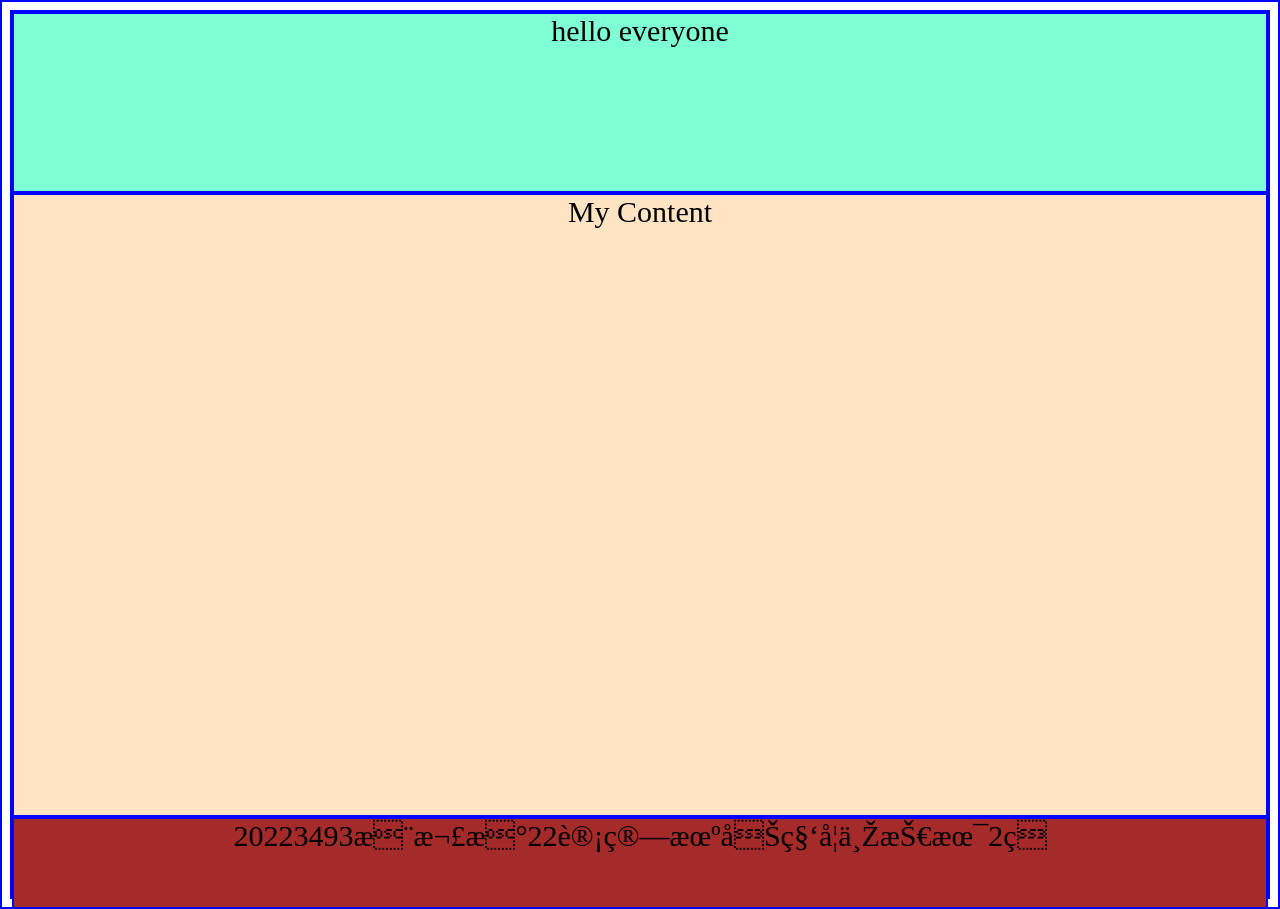
<file: index.html>
<!DOCTYPE html>

<html lang="en" xmlns="http://www.w3.org/1999/xhtml">
<head>
    <meta charset="utf 8" />
    <meta name="viewport" content="width=device width, initial scale=1.0">
    <title>hello</title>
    <style>
        * {
            border: 7px solid blue;
            font-size: 30px;
            text-align: center;
        }

        * {
            border: 2px solid blue;
        }

        header {
            height: 20%;
            background-color: aquamarine;
        }

        main {
            height: 70%;
            background-color: bisque;
        }

        footer {
            height: 10%;
            background-color: brown;
        }
    </style>
    
</head>
<body>
     <header>
        hello everyone
    </header>
     <main>
         My Content       
    </main>
     <footer>
         20223493杨欣杰22计算机及科学与技术2班     
    </footer>  
    <script>
        let myBody = document.querySelector('body');
        myBody.style.height = innerHeight - 15 + 'px';

 </script>
</body>
</html>
</file>
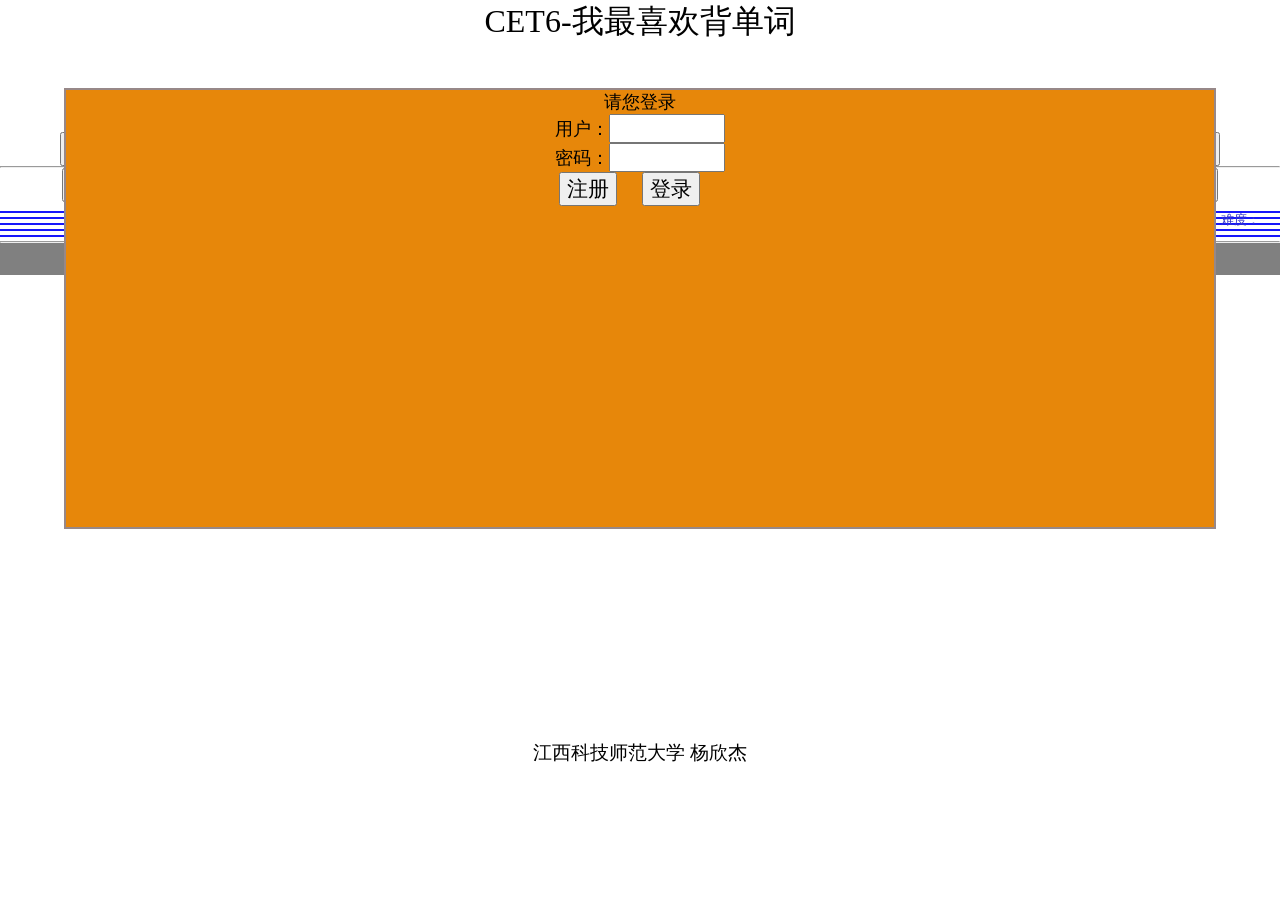
<file: jkzy/index.html>
<!DOCTYPE html>
<html lang="en">
<head>
    <meta charset="UTF-8">
    <meta name="viewport" content="width=device-width, initial-scale=1.0">
    <title>我最喜欢背单词--CET6</title>
</head>
<link rel="stylesheet" href="view.css">
<script src="model.js">
 </script>
<body>
    <header>
        <p id="title"> 
            CET6-我最喜欢背单词
        </p>
        <span id = 'response'>
        </span>
    </header>
    <nav>
        <button id="firstWord" class="small">开背单词</button>
        <button id="nextWord" class="small">继续背词</button>
        <button id="lastWord" class="small">最后单词</button>
        <hr/>
        <button id="saveWord" class="big">存储进度</button>
        <button id="reviewWord" class="big">复习单词</button>
    </nav>
    <main>
        <p id="en"></p>
         <span id ='level'>难度：</span>
        <p id="pn"></p>
        <p id="cn1" class="cn"></p>
        <p id="cn2" class="cn"></p>
        <p id="cn3" class="cn"></p>
        <p id="cn4" class="cn"></p>
        <p id="cn5" class="cn"></p>
       <hr/>
    <p id="log"></p>    
    </main>
    
    <footer>
        江西科技师范大学 杨欣杰
    </footer>
    <form>
        <p>
            请您登录
        </p>
        <p>用户：<input type="text" name="user"/></p>
        <p>密码：<input type="password" name="pass" /></p>
        <button id = "signIn">
           注册
        </button>
        <button id = "loginIn">
           登录
        </button>
    </form>
   <script src="controller.js">
  
   </script>
</body>
</html>
</file>
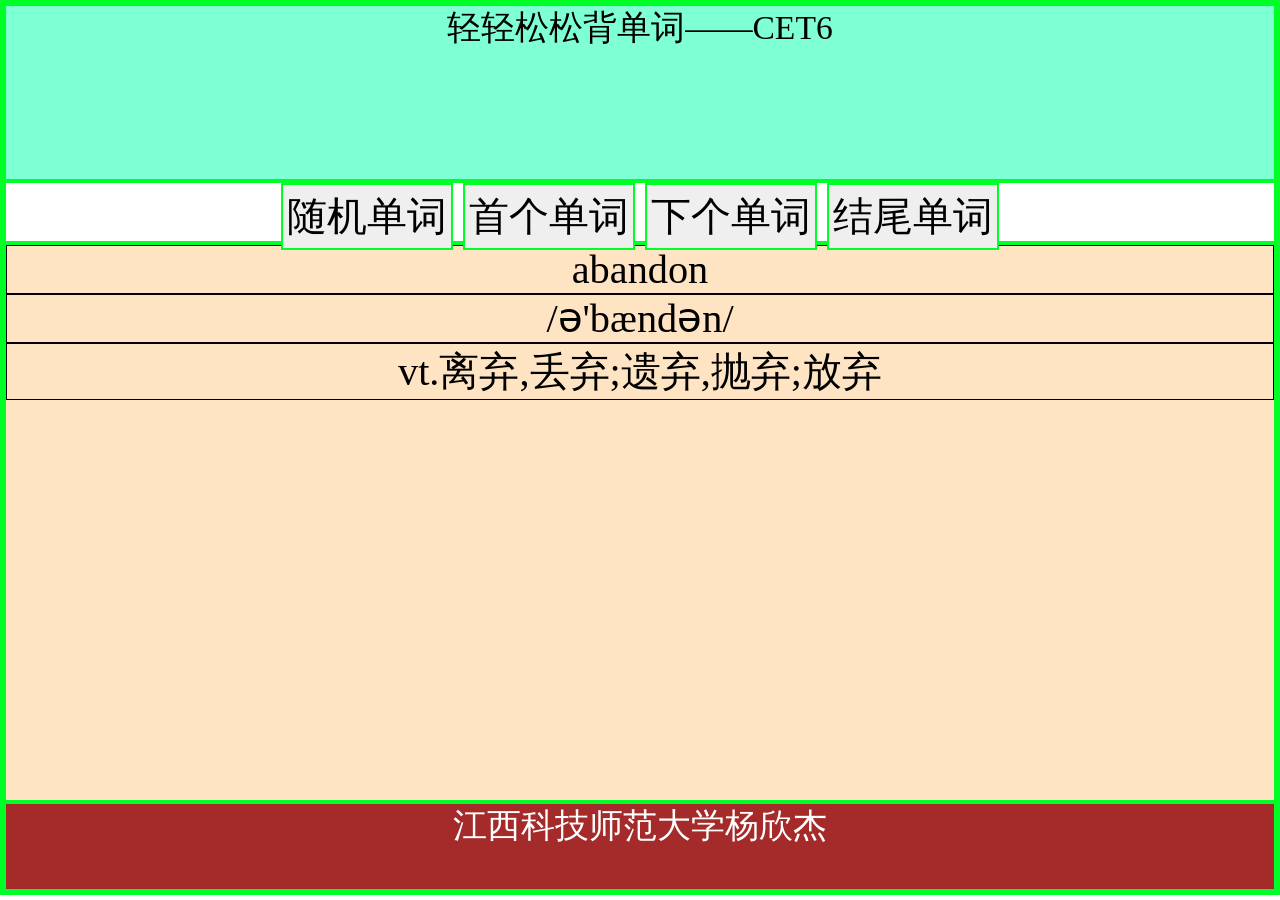
<file: 1011.html>
<!DOCTYPE html>
<html lang="en">
<head>
    <meta charset="UTF-8">
    <meta name="viewport" content="width=device-width, initial-scale=1.0">
    <title>welcome to my CET APP</title>
    <style>
        * {
            border: 2px solid rgb(0, 255, 38);
            margin: 0;
            padding: 0;
            text-align: center;
            box-sizing: border-box;
        }

        p {
            border: 1px solid black;
        }

        body {
            height: 99vh;
            font-size: calc(0.5em + 2vw);
        }

        header {
            height: 20%;
            font-size: 1em;
            background-color: aquamarine;
        }

        nav {
            height: 7%;
            font-size: 1.2em;
        }

        main {
            height: 63%;
            font-size: 1.2em;
            background-color: bisque;
        }

        footer {
            height: 10%;
            background-color: brown;
            color: white;
        }

        button {
            padding: 0.1em;
            font-size: 1em;
        }
    </style>
    <script>
        //定义了全局变量，Model对象，用来给程序建立理解模型
        let Model = {}; //每个对象实例，都会开辟一个独立的内存空间，用来存放数据
        //为应对较慢的网络环境，下面先直接给出20个单词的数据
        Model.cet6String = "a /ei/ art.一(个);每一(个);(同类事物中)任一个\nabandon /ə'bændən/ vt.离弃,丢弃;遗弃,抛弃;放弃\nabdomen /æb'dəumen/ n.腹,下腹(胸部到腿部的部分)\nabatement /ə'beitmənt/ n.减(免)税,打折扣,冲销\nabide /ə'baid/ vi.(abode,abided)(by)遵守;坚持;vt.忍受,容忍\nability /ə'biliti/ n.能力;本领;才能,才干;专门技能,天资\nable /'eibl/ a.有(能力、时间、知识等)做某事,有本事的\nabnormal /æb'nɔ:məl/ a.反常的,不正常的,不规则的\naboard /ə'bɔ:d/ ad.&prep.在船(飞机、车)上;ad.上船(飞机、车)\nabolish /ə'bɔliʃ/ vt.废除(法律、习惯等);取消\nabound /ə'baund/ vi.大量存在;(~in,~with)充满,富于\nabout /ə'baut/ ad.在周围;大约prep.关于;在周围a.准备\nabove /ə'bʌv/ a.上述的ad.在上面,在前文prep.在..之上,高于\nabroad /ə'brɔ:d/ ad.到国外,在国外;在传播,在流传\nabrupt /ə'brʌpt/ a.突然的,出其不意的;(行为等)粗鲁无礼的\nabsence /'æbsəns/ n.缺乏,不存在;缺席,不在场;缺席的时间\nabsent /'æbsənt,æb'sent/ a.缺席的;缺乏的,不存在的;心不在焉的\nabsolute /'æbsəlju:t/ a.绝对的,完全的;确实的,肯定的\nabsorb /əb'sɔ:b,-'zɔ:b/ vt.吸收(水、光、蒸汽等）;使全神贯注;吞并/兼并\nabstract /'æbstrækt/ a.抽象的n.摘要,文摘,梗概vt.提取;摘录要点";
        //把字符串处理成单词对象，存放到Model.CET6内
        Model.CET6 = [];
        { //局部代码块，处理单词数据，避免引入全局变量
            let arr = Model.cet6String.split('\n');
            for (let i = 0; i < arr.length; i++) {
                let s = arr[i];
                let word = {};
                let wordArr = s.split('\t');
                word.en = wordArr[0];
                word.pn = wordArr[1];
                word.cn = wordArr[2];
                Model.CET6.push(word);
            }
        }//局部代码块结束，结束后，结果Model.CET6数组存放了“单词对象”组成的数据
    </script>
</head>
<body>
    <header>
        轻轻松松背单词——CET6
    </header>
    <nav>
        <button id="randWord">随机单词</button>
        <button id="firstWord">首个单词</button>
        <button id="nextWord">下个单词</button>
        <button id="lastWord">结尾单词</button>
    </nav>
    <main>
        <p id="en">abandon</p>
        <p id="pn">/ə'bændən/</p>
        <p id="cn">vt.离弃,丢弃;遗弃,抛弃;放弃</p>
    </main>

    <footer>
        江西科技师范大学杨欣杰
    </footer>
    <script>

        let UI = {};
        UI.log = function (s) {
            select('footer').textContent = s;
        };
        UI.printWord = function (word) { //word是单词对象的数据结构word.en，word.pn，word.cn
            select('p#en').textContent = word.en;
            select('p#pn').textContent = word.pn;
            select('p#cn').textContent = word.cn;
        };
        select('button#firstWord').onclick = function () {
            let CET6 = Model.CET6;
            let word = CET6[0];
            UI.printWord(word);
            UI.log('你选中了第 1 个单词');
        };
        select('button#lastWord').onclick = function () {
            let CET6 = Model.CET6;
            let word = CET6[CET6.length - 1];
            UI.printWord(word);
            UI.log('你选中了最后一个单词');
        };
        select('button#randWord').onclick = function () {
            let CET6 = Model.CET6;
            let rand = Math.floor(Math.random() * CET6.length);
            let word = CET6[rand];
            UI.printWord(word);
            UI.log('你随机选中了第 ' + (rand + 1) + ' 个单词');
        };
        select('button#nextWord').onclick = function () {
            let word = { en: 'sorry ', pn: 'so ri', cn: '不好意思！' };
            UI.printWord(word);
            UI.log('你选中的按钮，我暂时还不会写代码');
        };
        function select(selector) {
            let dom = document.querySelector(selector);
            return dom;
        }
    </script>
</body>
</html>
</file>
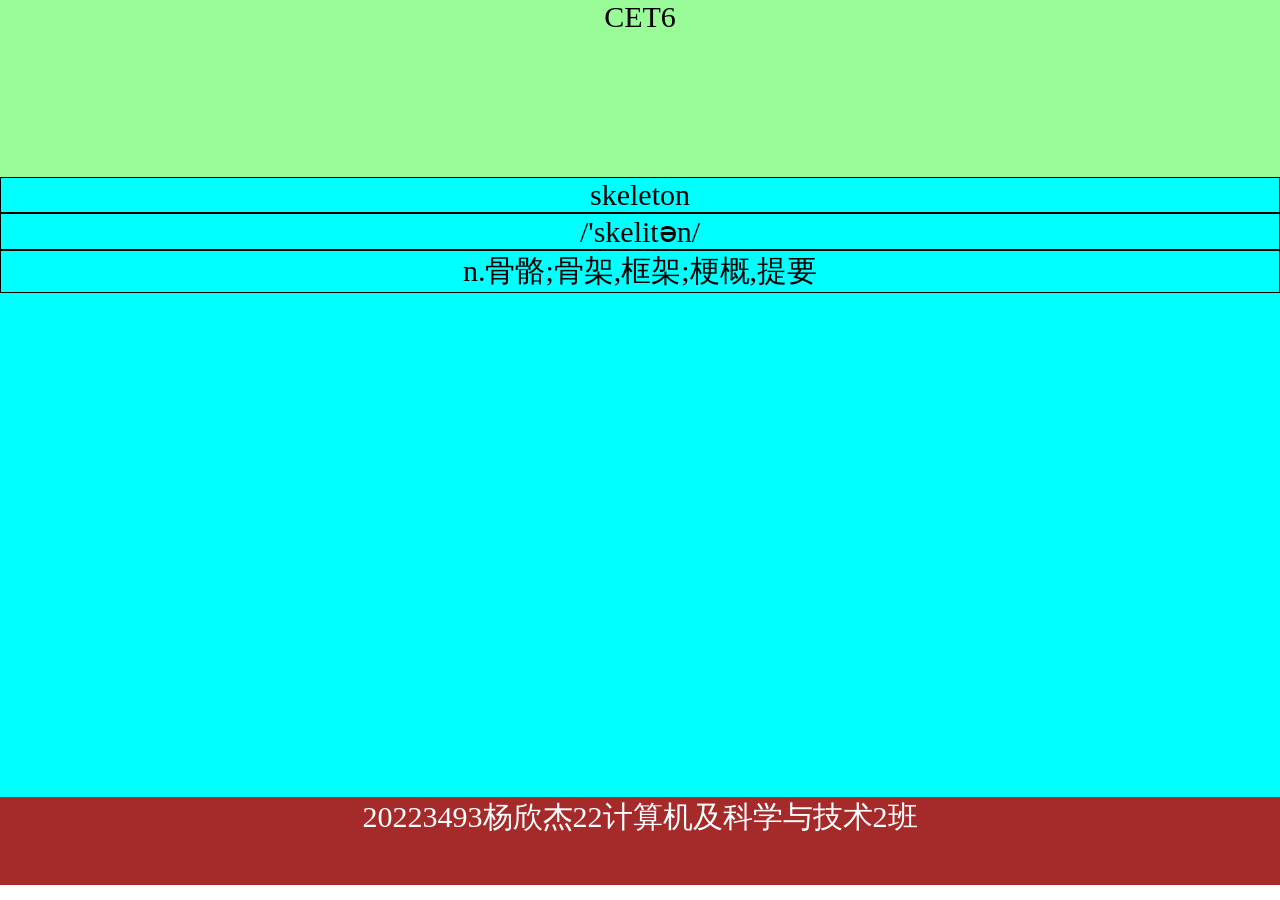
<file: HTMLPage2.html>
﻿<!DOCTYPE html>

<html lang="en" >
<head>
    <meta charset="utf 8" />
    <meta name="viewport" content="width=device width, initial scale=1.0">
    <title>hello</title>
    <style>
        * {
            margin: 0;
            font-size: 30px;
            text-align: center;
        }

        p {
            border: 1px solid black;
        }

        header {
            height: 20%;
            background-color: palegreen;
        }

        main {
            height: 70%;
            background-color: aqua;
        }

        footer {
            height: 10%;
            background-color: brown;
            color: white;
        }
    </style>
    <script>
        console.time('bigBang');
        let timerBegin = new Date();
    </script>
</head>
<body>
    <header>
       CET6
    </header>
    <main>
        <p id="word">a</p>
        <p id="pron">/ei//</p>
        <p id="chinese"> art.一(个);每一(个);(同类事物中)任一个</p>
        </main>
            <footer>
                20223493杨欣杰22计算机及科学与技术2班
            </footer>
            <script>
                let myBody = document.querySelector('body');
                myBody.style.height = innerHeight - 15 + 'px';
                console.timeEnd('bigBang');

                console.time('xmb');
                
                let strcet6 = '';
                let arrcet6 = [];
                fetch('cet6.txt')
                    .then(res => res.text())
                    .then(txt => {
                        strcet6 = txt;
                        arrcet6 = strcet6.split('\r\n');
                        let rand = Math.floor(arrcet6.length * Math.random());
                        let cetWord = arrcet6[rand];
                        let begin = cetWord.indexOf('\t');
                        let end = cetWord.lastIndexOf('\t');
                        let word = cetWord.slice(0, begin);
                        let pron = cetWord.slice(begin + 1, end);
                        let chinese = cetWord.slice(end + 1);
                        select('#word').textContent = word;
                        select('#pron').textContent = pron;
                        select('#chinese').textContent = chinese;
                    });

                function select(str) {
                    let dom = document.querySelector(str);
                    return dom;
                }
            </script>
      
</body>
</html>
</file>
<file: jkzy/view.css>
*{
        margin: 0;
        box-sizing: border-box;
        text-align: center;
    }
   body{
     font-size: calc(10px+1vh);
     height: 98vh ;    
     position: relative;
    }
    header{font-size: 2em;
           height: 15% ;
           position: relative;
    }
    nav{ height: 6% ;}
    nav button{
        font-size: 1.2em;
       }
    button.small{
        width: 30%;
        padding: 0.1em 0.2em;  
    }
    button.big{
        width: 45%;
        padding: 0.1em 0.5em;  
    }
    main{
        margin-top: 1em;
        font-size: 1.6em;
        height: 60% ;
        position: relative;
    }
    main p#en{
        font-size: 1.6em;
        color:blue;
        text-shadow: 2px 2px azure ;
    }
    main p#pn{
        font-size: 1.2em;
        color:rgb(69, 102, 100);
       }
    form{
        position: absolute ;
        width: 90% ;
        height: 50% ;
        border: 2px solid rgb(151, 136, 136);
        left: 5% ;
        top: 10% ;
        background-color: rgb(231, 135, 10);
        font-size: 1.1em ;
    }
    form input{
        font-size: 1.1em ;
        width: 6em;
    }
    form button{
        font-size: 1.3rem ;
        margin-right: 1em;
    }
    footer{
        height: 20% ;
        font-size:1.2em;
    }
    span#level{
        display: block;
        position: absolute;
        right:20px;
        top:1px;
        color:rgb(55, 55, 203);
        font-size: 0.5em;
    }
    p.cn{
      border:1px solid rgb(23, 23, 250) ;
      background-color: rgb(250, 239, 225);
      cursor: pointer;
      font-size: 0.8em;
      margin-bottom: 0.2em;
    }
    p.cn.right{
      background-color: rgb(212, 212, 31);
      color: rgb(248, 19, 19) ;
    }
    p.cn.wrong{
      background-color: rgb(102, 101, 101);
      color:rgb(231, 228, 228);
    }
    p.cn:hover{
        color: rgb(18, 18, 245) ;
    }
    header span#response{
        font-size: 0.8em;
        color: red;
        position: absolute;
        right: 0.5em;
        top:2em;
    }
    p#log{
        background-color: gray;
        color: white;
        font-size: 0.65em;
        padding: 5px 10px;
        text-align: center;
    }
</file>
